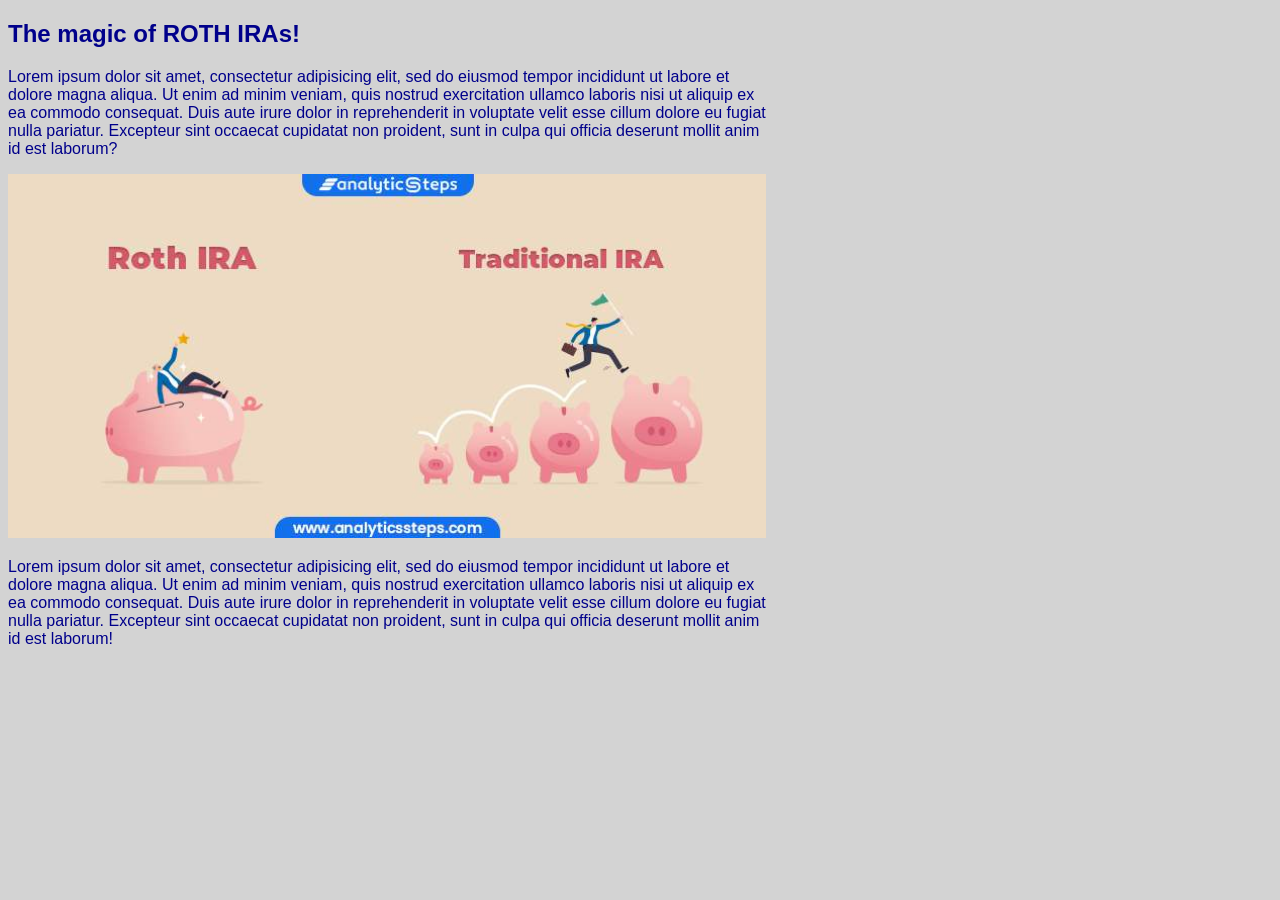
<file: index.html>
<!DOCTYPE html>
<html lang="en-US">
<head>
  <title>ROTH IRA MAGIC!</title>
  <link href="css/styles.css" rel="stylesheet" type="text/css" media="all">
</head>
<body>
  <h2 class="intro">The magic of ROTH IRAs!</h2>
    <p class="intro">Lorem ipsum dolor sit amet, consectetur adipisicing elit, sed do eiusmod tempor incididunt ut labore et dolore magna aliqua. Ut enim ad minim veniam, quis nostrud exercitation ullamco laboris nisi ut aliquip ex ea commodo consequat. Duis aute irure dolor in reprehenderit in voluptate velit esse cillum dolore eu fugiat nulla pariatur. Excepteur sint occaecat cupidatat non proident, sunt in culpa qui officia deserunt mollit anim id est laborum?</p>

    <img class = intro src="roth.jpeg" alt="roth vs traditional graphic">

    <p class="intro">Lorem ipsum dolor sit amet, consectetur adipisicing elit, sed do eiusmod tempor incididunt ut labore et dolore magna aliqua. Ut enim ad minim veniam, quis nostrud exercitation ullamco laboris nisi ut aliquip ex ea commodo consequat. Duis aute irure dolor in reprehenderit in voluptate velit esse cillum dolore eu fugiat nulla pariatur. Excepteur sint occaecat cupidatat non proident, sunt in culpa qui officia deserunt mollit anim id est laborum!</p>

</body>
</html>
</file>
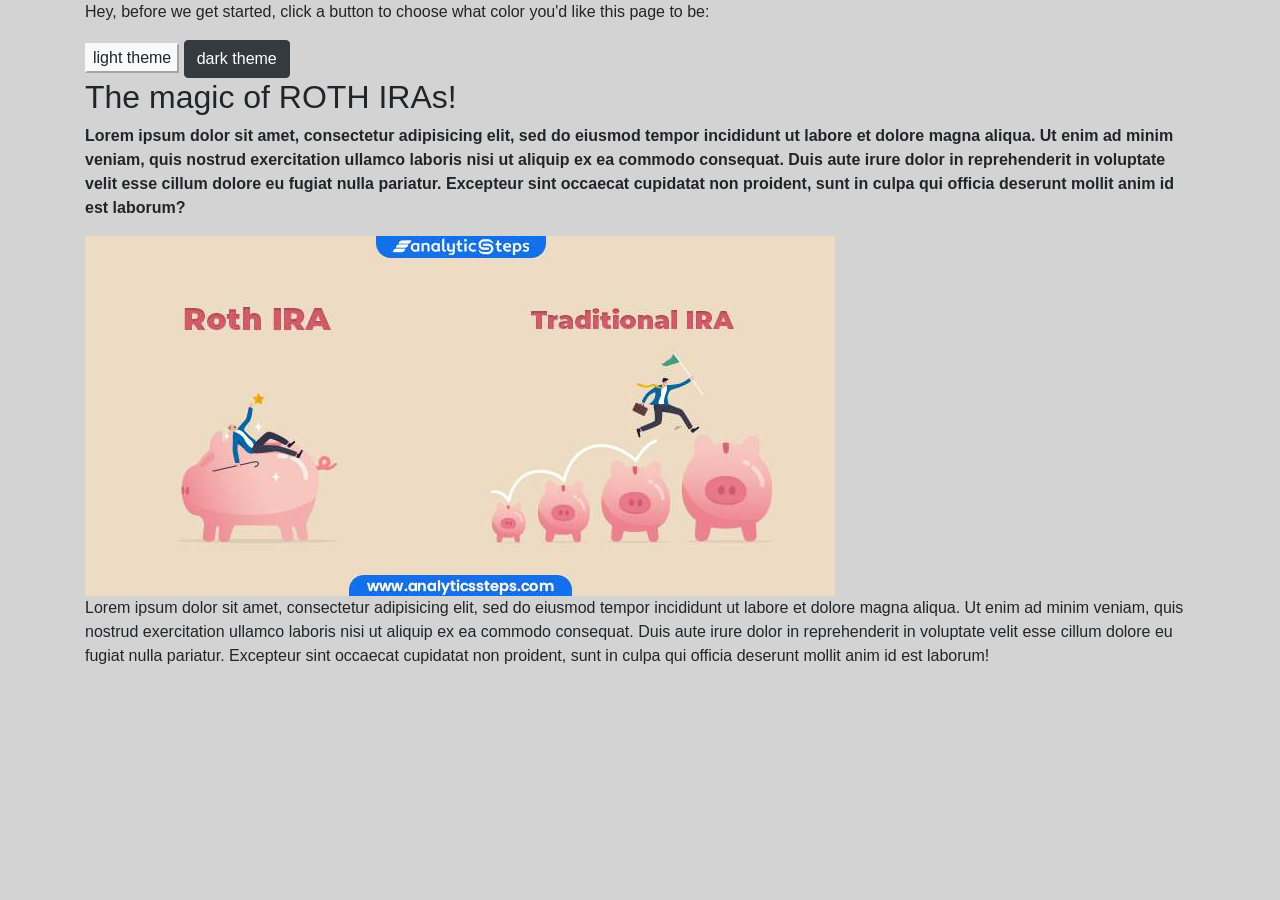
<file: boring-lecture.html>
<!DOCTYPE html>
<html lang="en-US">
<head>
  <title>ROTH IRA MAGIC!</title>
  <link href= "css/bootstrap.css"rel="stylesheet" type="text/css">
  <link href="css/styles.css" rel="stylesheet" type="text/css">
  <script src="js/jquery-3.6.0.js"></script>
  <script src="js/scripts.js"></script>
</head>
<body>
  <div class = "container">
    <p> Hey, before we get started, click a button to choose what color you'd like this page to be:</p>

    <button class="btn-light" id="light">light theme</button>
    <button class="btn btn-dark" id="dark">dark theme</button>

    <h2>The magic of ROTH IRAs!</h2>
    
     <p class ="special">Lorem ipsum dolor sit amet, consectetur adipisicing elit, sed do eiusmod tempor incididunt ut labore et dolore magna aliqua. Ut enim ad minim veniam, quis nostrud exercitation ullamco laboris nisi ut aliquip ex ea commodo consequat. Duis aute irure dolor in reprehenderit in voluptate velit esse cillum dolore eu fugiat nulla pariatur. Excepteur sint occaecat cupidatat non proident, sunt in culpa qui officia deserunt mollit anim id est laborum?</p>
    

    <img src="roth.jpeg" alt="roth vs traditional graphic">

    <p>Lorem ipsum dolor sit amet, consectetur adipisicing elit, sed do eiusmod tempor incididunt ut labore et dolore magna aliqua. Ut enim ad minim veniam, quis nostrud exercitation ullamco laboris nisi ut aliquip ex ea commodo consequat. Duis aute irure dolor in reprehenderit in voluptate velit esse cillum dolore eu fugiat nulla pariatur. Excepteur sint occaecat cupidatat non proident, sunt in culpa qui officia deserunt mollit anim id est laborum!</p>

</body>
</html>
</file>
<file: css/styles.css>
.intro {
  width: 60%;
  font-family: arial;
  color: darkblue;
}

img {
  margin: auto
}

body {
  background-color: lightgrey;
}

.light-theme {
  background-color: white;
  color: black;
}

.dark-theme {
  background-color: black;
  color: white;
}

.special {
  font-weight:bold;
}

.special:hover {
  text-decoration: underline;
  cursor : crosshair;
}

.boxy-highlight {
  width: 50%;
  padding: 50px;
  border: solid black;
  border-width: 30px;
  background-color: orange;
  margin-bottom: 10px;
}
</file>
